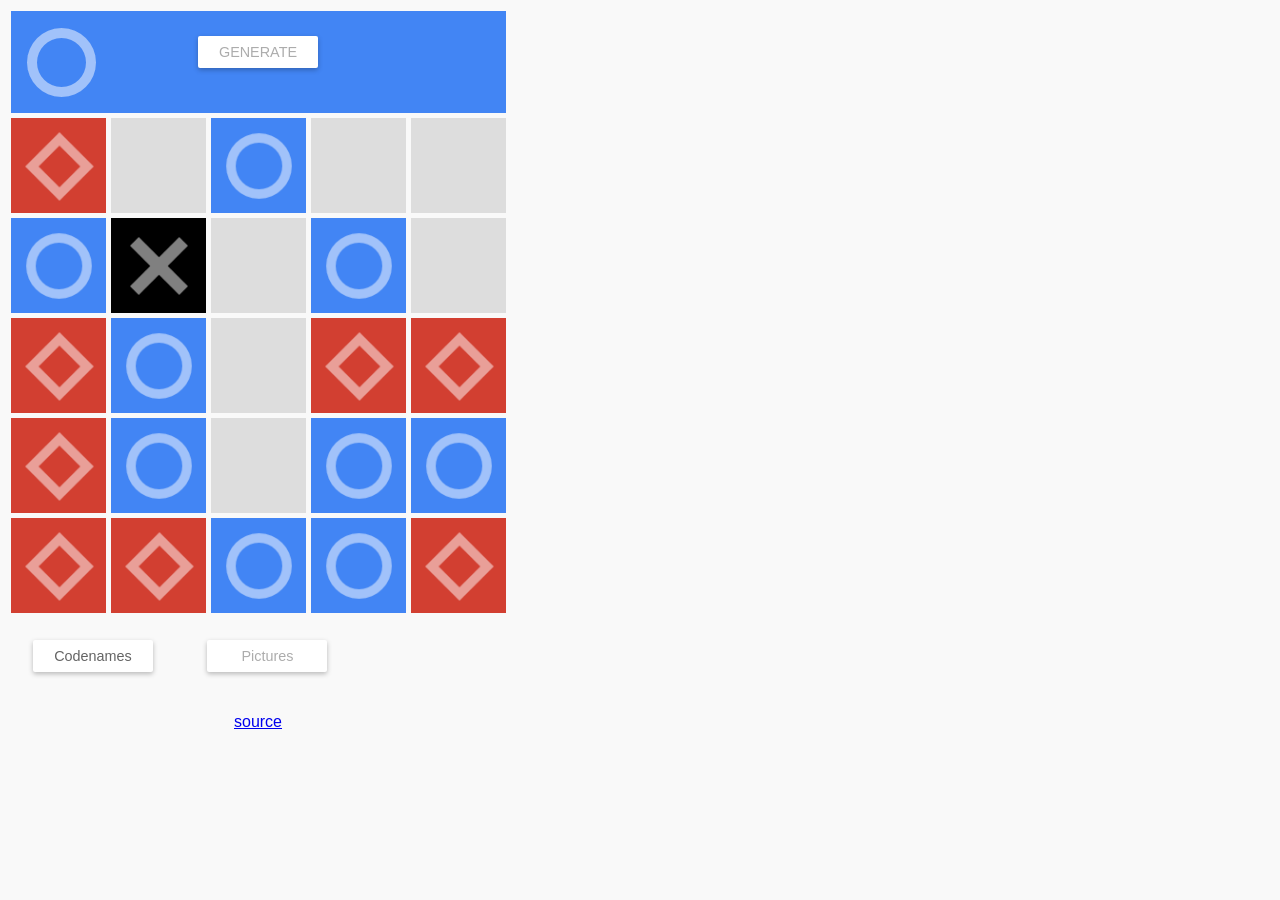
<file: index.html>
<!doctype html>
<html>
<head>
    <meta charset="utf-8">
    <meta name="viewport" content="width=device-width, initial-scale=1">
    <title>Codenames Layout Generator</title>
    <link rel="import" href="https://www.polymer-project.org/0.5/components/paper-ripple/paper-ripple.html">
	<link rel="import" href="http://www.polymer-project.org/components/core-icons/core-icons.html">
	<link rel="import" href="http://www.polymer-project.org/components/font-roboto/roboto.html">
	<link rel="stylesheet" type="text/css" href="css/main.css">
</head>
<body>
    <script src="js/lib/jquery-2.1.4.min.js"></script>
	<script src="js/main.js"></script>
 
<div class="wrapper">
    <div class="startplayer center civilian">
        <div id="generate" class="button raised">
            <div class="center" fit>GENERATE</div>
            <paper-ripple fit></paper-ripple>
        </div>
    </div>
    <div id="A1" class="square red"></div>
    <div id="B1" class="square"></div>
    <div id="C1" class="square"></div>
    <div id="D1" class="square"></div>
    <div id="E1" class="square"></div>
    <div id="A2" class="square"></div>
    <div id="B2" class="square"></div>
    <div id="C2" class="square"></div>
    <div id="D2" class="square"></div>
    <div id="E2" class="square"></div>
    <div id="A3" class="square"></div>
    <div id="B3" class="square"></div>
    <div id="C3" class="square"></div>
    <div id="D3" class="square"></div>
    <div id="E3" class="square"></div>
    <div id="A4" class="square"></div>
    <div id="B4" class="square"></div>
    <div id="C4" class="square"></div>
    <div id="D4" class="square"></div>
    <div id="E4" class="square"></div>
    <div id="A5" class="square"></div>
    <div id="B5" class="square"></div>
    <div id="C5" class="square"></div>
    <div id="D5" class="square"></div>
    <div id="E5" class="square"></div>
    <div id="cnDefault" class="button raised">
        <div class="center" fit>Codenames</div>
        <paper-ripple fit></paper-ripple>
    </div>
    <div id="cnPictures" class="button raised">
        <div class="center" fit>Pictures</div>
        <paper-ripple fit></paper-ripple>
    </div>
    <div class="center">
    	<p> <a href="https://github.com/ohgeetee/codenames">source</a> </p>
    </div>
</div>
 
</body>
</html>
</file>
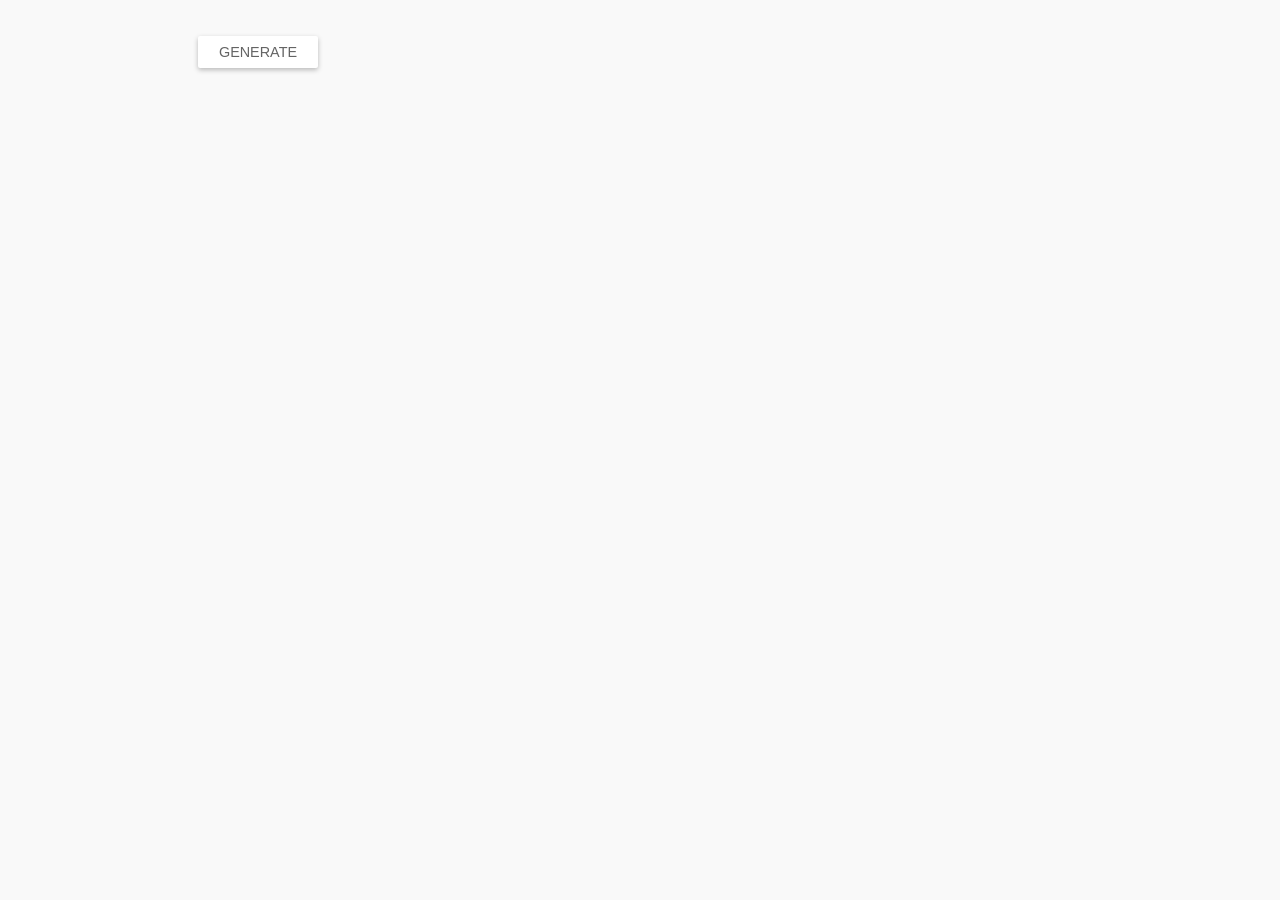
<file: src/index.html>
<!doctype html>
<html>
<head>
    <meta charset="utf-8">
    <title>Codenames Layout Generator</title>
    <link rel="import" href="https://www.polymer-project.org/0.5/components/paper-ripple/paper-ripple.html">
	<link rel="import" href="http://www.polymer-project.org/components/core-icons/core-icons.html">
	<link rel="import" href="http://www.polymer-project.org/components/font-roboto/roboto.html">
	<link rel="stylesheet" type="text/css" href="css/main.css">
</head>
<body>
    <script src="js/lib/jquery-2.1.4.min.js"></script>
	<script src="js/main.js"></script>
 
<div class="wrapper">
    <div class="startplayer center">
        <div class="button raised">
            <div class="center" fit>GENERATE</div>
            <paper-ripple fit></paper-ripple>
        </div>
    </div>
    <div id="A1" class="square"></div>
    <div id="B1" class="square"></div>
    <div id="C1" class="square"></div>
    <div id="D1" class="square"></div>
    <div id="E1" class="square"></div>
    <div id="A2" class="square"></div>
    <div id="B2" class="square"></div>
    <div id="C2" class="square"></div>
    <div id="D2" class="square"></div>
    <div id="E2" class="square"></div>
    <div id="A3" class="square"></div>
    <div id="B3" class="square"></div>
    <div id="C3" class="square"></div>
    <div id="D3" class="square"></div>
    <div id="E3" class="square"></div>
    <div id="A4" class="square"></div>
    <div id="B4" class="square"></div>
    <div id="C4" class="square"></div>
    <div id="D4" class="square"></div>
    <div id="E4" class="square"></div>
    <div id="A5" class="square"></div>
    <div id="B5" class="square"></div>
    <div id="C5" class="square"></div>
    <div id="D5" class="square"></div>
    <div id="E5" class="square"></div>
</div>
 
</body>
</html>
</file>
<file: css/main.css>
body {
        background-color: #f9f9f9;
        font-family: RobotoDraft, 'Helvetica Neue', Helvetica, Arial;
        -webkit-user-select: none;
        -moz-user-select: none;
        -ms-user-select: none;
        user-select: none;
        -webkit-tap-highlight-color: rgba(0, 0, 0, 0);
        -webkit-touch-callout: none;
    }
    /* Button */
    .button {
        display: inline-block;
        position: relative;
        width: 120px;
        height: 32px;
        margin: 25px;
        line-height: 32px;
        border-radius: 2px;
        font-size: 0.9em;
        background-color: #fff;
        color: #acacac;
    }
    .button:hover {
        cursor: pointer;
    }
    .button.active {
        background-color: #fff;
        color: #646464;
    }
    .button > paper-ripple {
        border-radius: 2px;
        overflow: hidden;
    }
    .button.raised {
        transition: box-shadow 0.2s cubic-bezier(0.4, 0, 0.2, 1);
        transition-delay: 0.2s;
        box-shadow: 0 2px 5px 0 rgba(0, 0, 0, 0.26);
    }
    .button.raised:active {
        box-shadow: 0 8px 17px 0 rgba(0, 0, 0, 0.2);
        transition-delay: 0s;
    }
    /* Misc */
    .center {
        text-align: center;
    }
    .wrapper {
        max-width: 500px;
    }
    .startplayer {
        float:left;
        background-position: left center;
        width: 99%;
        padding-bottom : 4%;
        /* = width for a 1:1 aspect ratio */
        margin:.5%;
        //background-color:#4285f4;
        //background-position:left center;
        background-repeat:no-repeat;
        //background-size:cover;
        /* you change this to "contain" if you don't want the images to be cropped */
    }
    .square {
        float:left;
        position: relative;
        width: 19%;
        padding-bottom : 19%;
        /* = width for a 1:1 aspect ratio */
        margin:.5%;
        background-position:center center;
        background-repeat:no-repeat;
        background-size:contain;
        /* you change this to "contain" if you don't want the images to be cropped */
    }
    .red {
        background-color:#d23f31;
        background-image: url("../assets/diamond.png");
    }
    .blue {
        background-color:#4285f4;
        background-image: url("../assets/circle.png");
    }
    .assassin {
        background-color:black;
        background-image: url("../assets/x.png");
    }
    .civilian {
        background-color:#ddd;
    }
</file>
<file: src/css/main.css>
body {
        background-color: #f9f9f9;
        font-family: RobotoDraft, 'Helvetica Neue', Helvetica, Arial;
        -webkit-user-select: none;
        -moz-user-select: none;
        -ms-user-select: none;
        user-select: none;
        -webkit-tap-highlight-color: rgba(0, 0, 0, 0);
        -webkit-touch-callout: none;
    }
    /* Button */
    .button {
        display: inline-block;
        position: relative;
        width: 120px;
        height: 32px;
        margin: 25px;
        line-height: 32px;
        border-radius: 2px;
        font-size: 0.9em;
        background-color: #fff;
        color: #646464;
    }
    .button > paper-ripple {
        border-radius: 2px;
        overflow: hidden;
    }
    .button.raised {
        transition: box-shadow 0.2s cubic-bezier(0.4, 0, 0.2, 1);
        transition-delay: 0.2s;
        box-shadow: 0 2px 5px 0 rgba(0, 0, 0, 0.26);
    }
    .button.raised:active {
        box-shadow: 0 8px 17px 0 rgba(0, 0, 0, 0.2);
        transition-delay: 0s;
    }
    /* Misc */
    .center {
        text-align: center;
    }
    .wrapper {
        max-width: 500px;
    }
    .startplayer {
        float:left;
        background-position: left center;
        width: 99%;
        padding-bottom : 4%;
        /* = width for a 1:1 aspect ratio */
        margin:.5%;
        //background-color:#4285f4;
        //background-position:left center;
        background-repeat:no-repeat;
        //background-size:cover;
        /* you change this to "contain" if you don't want the images to be cropped */
    }
    .square {
        float:left;
        position: relative;
        width: 19%;
        padding-bottom : 19%;
        /* = width for a 1:1 aspect ratio */
        margin:.5%;
        background-position:center center;
        background-repeat:no-repeat;
        background-size:contain;
        /* you change this to "contain" if you don't want the images to be cropped */
    }
    .red {
        background-color:#d23f31;
        background-image: url("../assets/diamond.png");
    }
    .blue {
        background-color:#4285f4;
        background-image: url("../assets/circle.png");
    }
    .assassin {
        background-color:black;
        background-image: url("../assets/x.png");
    }
    .civilian {
        background-color:#ddd;
    }
</file>
